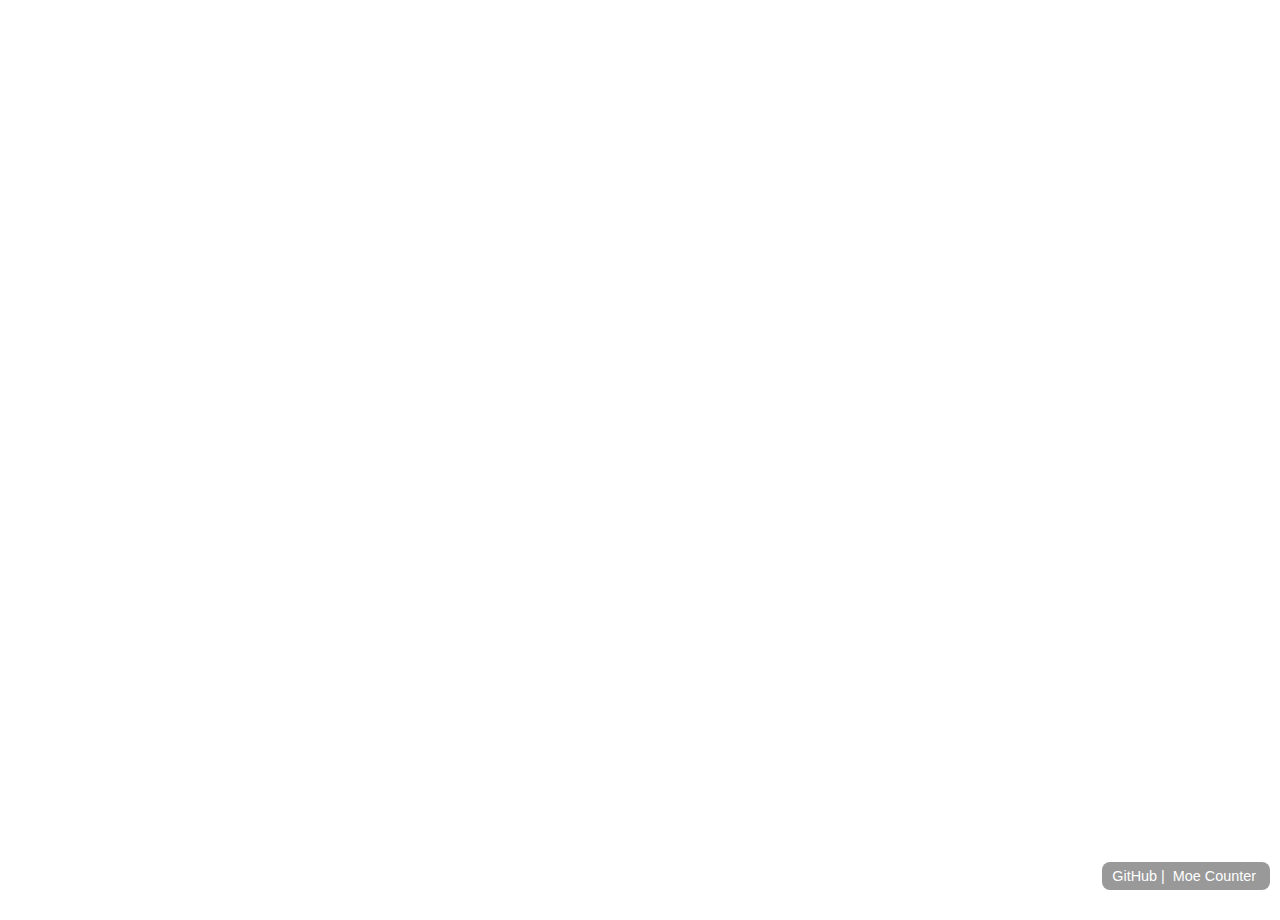
<file: index.html>
<!DOCTYPE html>
<html lang="en">
<head>
  <meta charset="UTF-8" />
  <title>xNeonCatGirlx</title>
  <meta name="viewport" content="width=device-width, initial-scale=1.0" />

  <link rel="icon" type="image/x-icon" href="https://raw.githubusercontent.com/xNeonCatGirlx/xNeonCatGirlx.github.io/main/web.ico" />
  
  <style>
    html, body {
      display: flex;
      flex-direction: column;
      justify-content: space-between; 
      align-items: center;
      height: 100vh; 
      margin: 0;
      padding: 0;
      font-family: 'Segoe UI', sans-serif;
      background-size: cover;
      background-position: center;
      background-repeat: no-repeat;
      background-attachment: fixed;
      color: white;
}
    .bottom-right-links {
      position: absolute;
      bottom: 10px;
      right: 10px;
      font-size: 0.9rem;
      background-color: rgba(0, 0, 0, 0.4);
      padding: 6px 10px;
      border-radius: 8px;
      color: white;
}

    .bottom-right-links a {
      color: #ffffff;
      text-decoration: none;
      margin: 0 4px;
}

    .bottom-right-links a:hover {
      text-decoration: underline;
}


    .rotating-text {
      font-size: 2rem;
      font-weight: bold;
      height: 2.5rem;
      width: 12rem;
      overflow: hidden;
      position: relative;
      margin-bottom: 1rem;
    }

    .rotating-text span {
      position: absolute;
      width: 100%;
      opacity: 0;
      animation: rotateWord 12s linear infinite 0s;
    }
    .rotating-text span:nth-child(2) {
      animation-delay: 4s;
    }
    .rotating-text span:nth-child(3) {
      animation-delay: 8s;
    }

    @keyframes rotateWord {
      0% { opacity: 0; transform: translateY(100%); }
      5% { opacity: 1; transform: translateY(0); }
      30% { opacity: 1; transform: translateY(0); }
      35% { opacity: 0; transform: translateY(-100%); }
      100% { opacity: 0; }
    }

    .counter-container {
      background-color: transparent;
      padding: 0;
      backdrop-filter: none;
      border-radius: 0;
    }

    iframe {
      border: none;
      transform: scale(1.8);
    }
  </style>
</head>
<body>
  <div class="rotating-text">
    <span>Welcome!</span>
    <span>Counter</span>
    <span>Placeholder</span>
  </div>

  <div class="bottom-right-links">
    <ahref="https://github.com/xNeonCatGirlx" target="_blank">GitHub</a> |
    <a href="https://count.getloli.com" target="_blank">Moe Counter</a>
  </div>


  <div class="counter-container">
    <iframe 
      src="https://count.getloli.com/@xneoncatgirlx?name=xneoncatgirlx&theme=rule34&padding=12&offset=0&align=top&scale=1.5&pixelated=1&darkmode=auto" 
      height="60" width="300">
    </iframe>
  </div>

  <script>
    const wallpapers = [
      "https://wallpapercave.com/wp/wp13627644.png",
      "https://wallpapercave.com/wp/wp14952615.webp",
      "https://wallpapercave.com/wp/wp13568297.png",
      "https://wallpapercave.com/wp/wp12476885.jpg",
      "https://wallpapercave.com/wp/wp15016687.webp",
      "https://wallpapercave.com/wp/wp11375892.jpg",
      "https://wallpapercave.com/wp/wp15016723.webp",
    ];

    const randomWallpaper = wallpapers[Math.floor(Math.random() * wallpapers.length)];
    document.body.style.backgroundImage = `url('${randomWallpaper}')`;
  </script>
</body>
</html>
</file>
